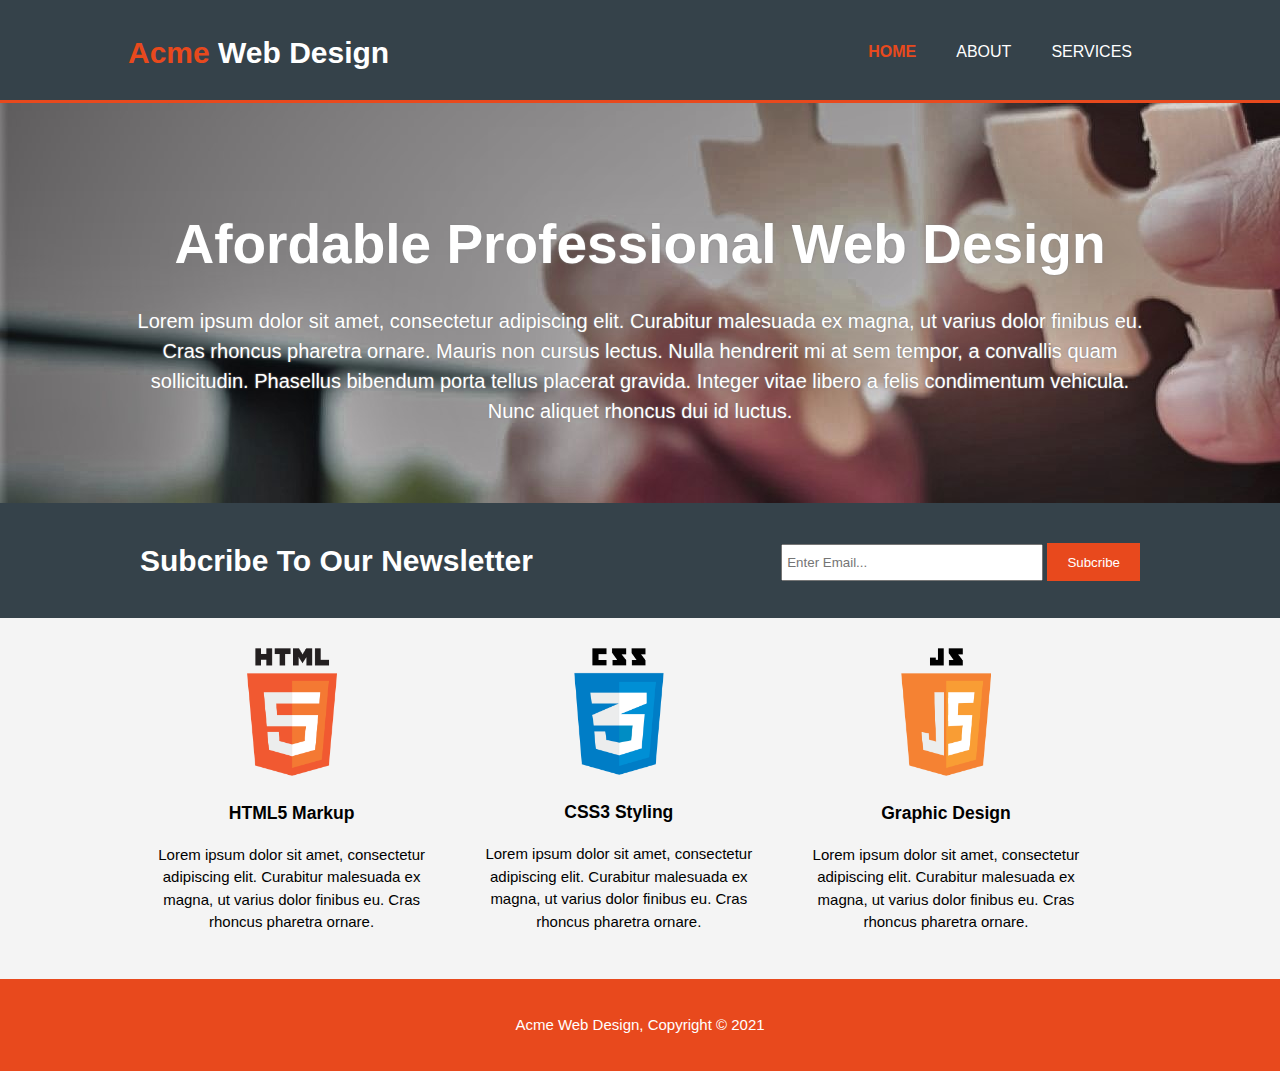
<file: index.html>
<!DOCTYPE html>
<html lang="en">

<head>
    <meta charset="UTF-8">
    <meta http-equiv="X-UA-Compatible" content="IE=edge">
    <meta name="viewport" content="width=device-width, initial-scale=1.0">
    <meta name="decription" content="Affordable and professional web design">
    <meta name="keywords" content="web design, affordable web design, professional web design">
    <meta name="author" content="Kelvin Ngo Phuong">
    <title>Acme Web Design | Welcome</title>
    <link rel="stylesheet" href="/css/style.css">
</head>

<body>
    <header>
        <div class="container">
            <div id="branding">
                <h1><span class="highlight">Acme</span> Web Design</h1>
            </div>
            <nav>
                <ul>
                    <li class="current">
                        <a href="index.html">Home</a>
                    </li>
                    <li>
                        <a href="about.html">About</a>
                    </li>
                    <li>
                        <a href="services.html">Services</a>
                    </li>
                </ul>
            </nav>
        </div>
    </header>
    <section id="showcase">
        <div class="container">
            <h1>Afordable Professional Web Design</h1>
            <p>Lorem ipsum dolor sit amet, consectetur adipiscing elit. Curabitur malesuada ex magna, ut varius dolor finibus eu. Cras rhoncus pharetra ornare. Mauris non cursus lectus. Nulla hendrerit mi at sem tempor, a convallis quam sollicitudin. Phasellus
                bibendum porta tellus placerat gravida. Integer vitae libero a felis condimentum vehicula. Nunc aliquet rhoncus dui id luctus.</p>
        </div>
    </section>
    <section id="newsletter">
        <div class="container">
            <h1>Subcribe To Our Newsletter</h1>
            <form action="">
                <input type="email" placeholder="Enter Email...">
                <button type="submit" class="button_1">Subcribe</button>
            </form>
        </div>
    </section>
    <section id="boxes">
        <div class="container">
            <div class="box">
                <img src="/img/logo_html.png" alt="">
                <h3>HTML5 Markup</h3>
                <p>Lorem ipsum dolor sit amet, consectetur adipiscing elit. Curabitur malesuada ex magna, ut varius dolor finibus eu. Cras rhoncus pharetra ornare.</p>
            </div>
            <div class="box">
                <img src="/img/logo_css.png" alt="">
                <h3>CSS3 Styling</h3>
                <p>Lorem ipsum dolor sit amet, consectetur adipiscing elit. Curabitur malesuada ex magna, ut varius dolor finibus eu. Cras rhoncus pharetra ornare.</p>
            </div>
            <div class="box">
                <img src="/img/logo_js.png" alt="">
                <h3>Graphic Design</h3>
                <p>Lorem ipsum dolor sit amet, consectetur adipiscing elit. Curabitur malesuada ex magna, ut varius dolor finibus eu. Cras rhoncus pharetra ornare.</p>
            </div>
        </div>
    </section>
    <footer>
        <p>Acme Web Design, Copyright &copy; 2021</p>
    </footer>
</body>

</html>
</file>
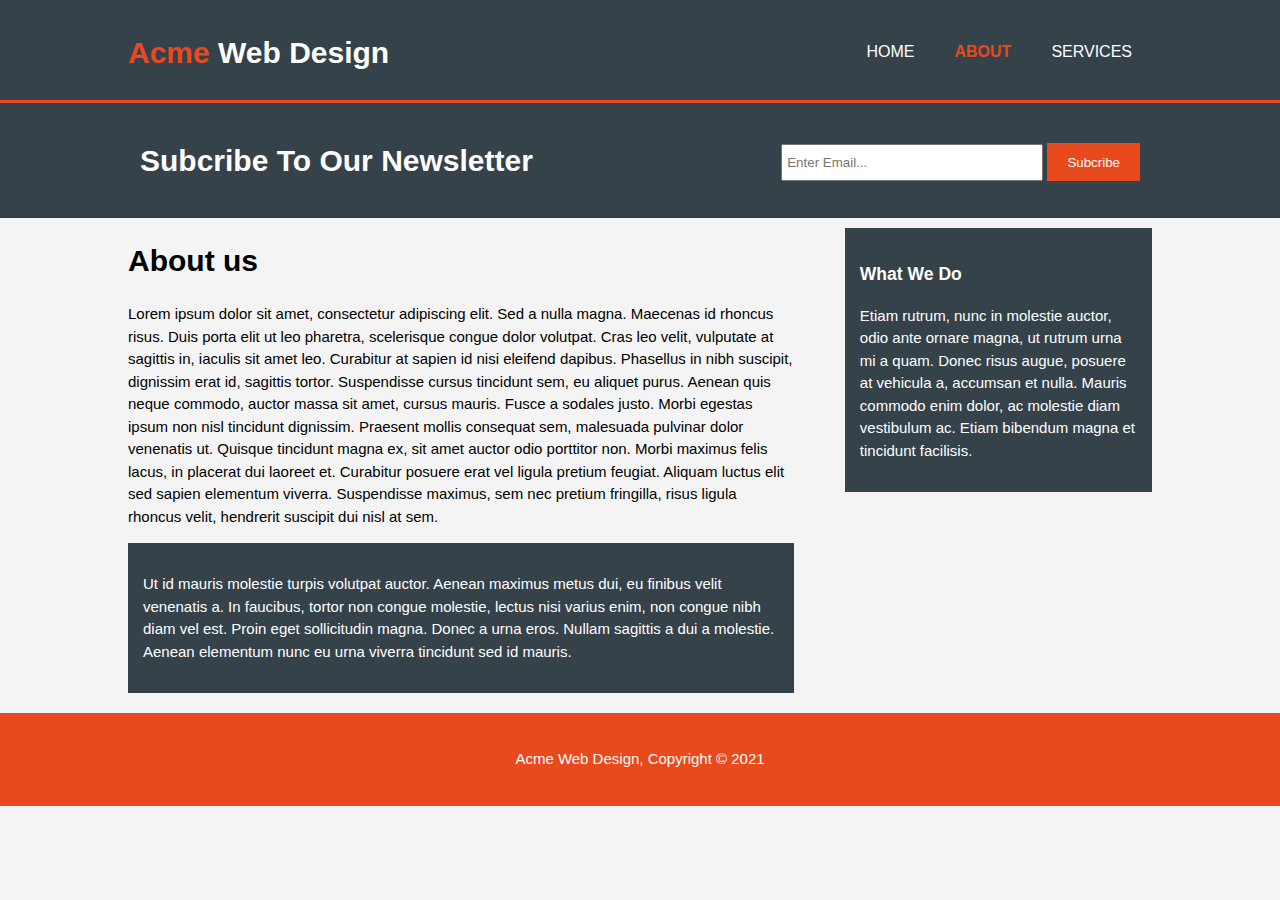
<file: about.html>
<!DOCTYPE html>
<html lang="en">

<head>
    <meta charset="UTF-8">
    <meta http-equiv="X-UA-Compatible" content="IE=edge">
    <meta name="viewport" content="width=device-width, initial-scale=1.0">
    <meta name="decription" content="Affordable and professional web design">
    <meta name="keywords" content="web design, affordable web design, professional web design">
    <meta name="author" content="Kelvin Ngo Phuong">
    <title>Acme Web Design | About</title>
    <link rel="stylesheet" href="/css/style.css">
</head>

<body>
    <header>
        <div class="container">
            <div id="branding">
                <h1><span class="highlight">Acme</span> Web Design</h1>
            </div>
            <nav>
                <ul>
                    <li>
                        <a href="index.html">Home</a>
                    </li>
                    <li class="current">
                        <a href="about.html">About</a>
                    </li>
                    <li>
                        <a href="services.html">Services</a>
                    </li>
                </ul>
            </nav>
        </div>
    </header>
    <section id="newsletter">
        <div class="container">
            <h1>Subcribe To Our Newsletter</h1>
            <form action="">
                <input type="email" placeholder="Enter Email...">
                <button type="submit" class="button_1">Subcribe</button>
            </form>
        </div>
    </section>
    <section id="main">
        <div class="container">
            <article id="main-col">
                <h1 class="page-title">About us</h1>
                <p>Lorem ipsum dolor sit amet, consectetur adipiscing elit. Sed a nulla magna. Maecenas id rhoncus risus. Duis porta elit ut leo pharetra, scelerisque congue dolor volutpat. Cras leo velit, vulputate at sagittis in, iaculis sit amet leo.
                    Curabitur at sapien id nisi eleifend dapibus. Phasellus in nibh suscipit, dignissim erat id, sagittis tortor. Suspendisse cursus tincidunt sem, eu aliquet purus. Aenean quis neque commodo, auctor massa sit amet, cursus mauris. Fusce
                    a sodales justo. Morbi egestas ipsum non nisl tincidunt dignissim. Praesent mollis consequat sem, malesuada pulvinar dolor venenatis ut. Quisque tincidunt magna ex, sit amet auctor odio porttitor non. Morbi maximus felis lacus, in
                    placerat dui laoreet et. Curabitur posuere erat vel ligula pretium feugiat. Aliquam luctus elit sed sapien elementum viverra. Suspendisse maximus, sem nec pretium fringilla, risus ligula rhoncus velit, hendrerit suscipit dui nisl at
                    sem.
                </p>
                <div class="dark">
                    <p>Ut id mauris molestie turpis volutpat auctor. Aenean maximus metus dui, eu finibus velit venenatis a. In faucibus, tortor non congue molestie, lectus nisi varius enim, non congue nibh diam vel est. Proin eget sollicitudin magna. Donec
                        a urna eros. Nullam sagittis a dui a molestie. Aenean elementum nunc eu urna viverra tincidunt sed id mauris.</p>
                </div>
            </article>
            <aside id="sidebar">
                <div class="dark">
                    <h3>What We Do</h3>
                    <p>Etiam rutrum, nunc in molestie auctor, odio ante ornare magna, ut rutrum urna mi a quam. Donec risus augue, posuere at vehicula a, accumsan et nulla. Mauris commodo enim dolor, ac molestie diam vestibulum ac. Etiam bibendum magna et
                        tincidunt facilisis.</p>
                </div>
            </aside>
        </div>
    </section>
    <footer>
        <p>Acme Web Design, Copyright &copy; 2021</p>
    </footer>
</body>

</html>
</file>
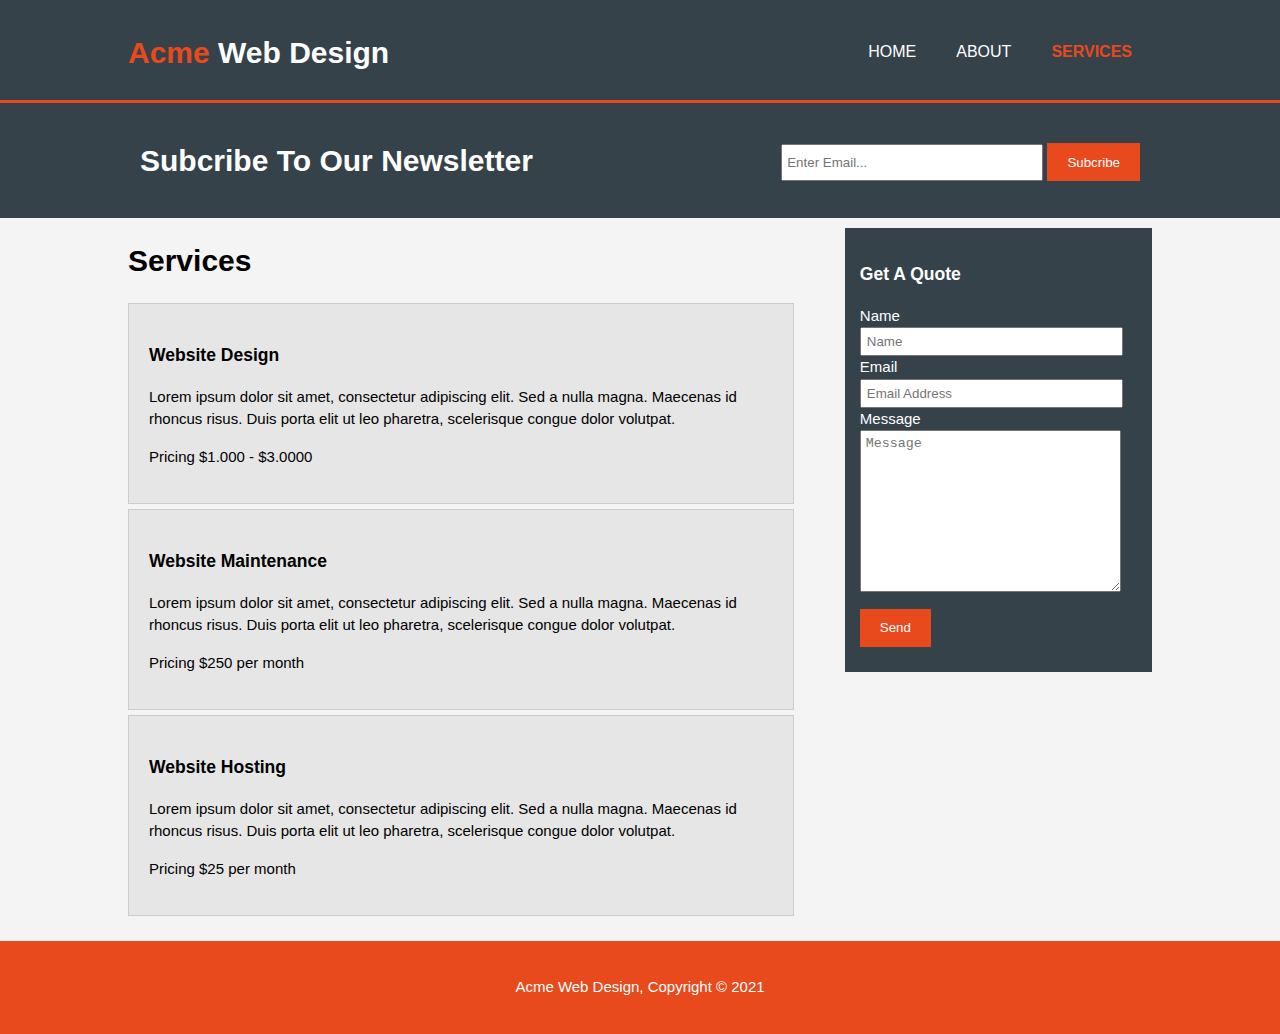
<file: services.html>
<!DOCTYPE html>
<html lang="en">

<head>
    <meta charset="UTF-8">
    <meta http-equiv="X-UA-Compatible" content="IE=edge">
    <meta name="viewport" content="width=device-width, initial-scale=1.0">
    <meta name="decription" content="Affordable and professional web design">
    <meta name="keywords" content="web design, affordable web design, professional web design">
    <meta name="author" content="Kelvin Ngo Phuong">
    <title>Acme Web Design | Services</title>
    <link rel="stylesheet" href="/css/style.css">
</head>

<body>
    <header>
        <div class="container">
            <div id="branding">
                <h1><span class="highlight">Acme</span> Web Design</h1>
            </div>
            <nav>
                <ul>
                    <li>
                        <a href="index.html">Home</a>
                    </li>
                    <li>
                        <a href="about.html">About</a>
                    </li>
                    <li class="current">
                        <a href="services.html">Services</a>
                    </li>
                </ul>
            </nav>
        </div>
    </header>
    <section id="newsletter">
        <div class="container">
            <h1>Subcribe To Our Newsletter</h1>
            <form action="">
                <input type="email" placeholder="Enter Email...">
                <button type="submit" class="button_1">Subcribe</button>
            </form>
        </div>
    </section>
    <section id="main">
        <div class="container">
            <article id="main-col">
                <h1 class="page-title">Services</h1>
                <div id="services">
                    <div>
                        <h3>Website Design</h3>
                        <p>Lorem ipsum dolor sit amet, consectetur adipiscing elit. Sed a nulla magna. Maecenas id rhoncus risus. Duis porta elit ut leo pharetra, scelerisque congue dolor volutpat.</p>
                        <p>Pricing $1.000 - $3.0000</p>
                    </div>
                    <div>
                        <h3>Website Maintenance</h3>
                        <p>Lorem ipsum dolor sit amet, consectetur adipiscing elit. Sed a nulla magna. Maecenas id rhoncus risus. Duis porta elit ut leo pharetra, scelerisque congue dolor volutpat.</p>
                        <p>Pricing $250 per month</p>
                    </div>
                    <div>
                        <h3>Website Hosting</h3>
                        <p>Lorem ipsum dolor sit amet, consectetur adipiscing elit. Sed a nulla magna. Maecenas id rhoncus risus. Duis porta elit ut leo pharetra, scelerisque congue dolor volutpat.</p>
                        <p>Pricing $25 per month</p>
                    </div>
                </div>
            </article>
            <aside id="sidebar">
                <div class="dark">
                    <h3>Get A Quote</h3>
                    <form action="" class="quote">
                        <div>
                            <label for="">Name</label><br>
                            <input type="text" placeholder="Name">
                        </div>
                        <div>
                            <label for="">Email</label><br>
                            <input type="email" placeholder="Email Address">
                        </div>
                        <div>
                            <label for="">Message</label><br>
                            <textarea name="" id="" cols="30" rows="10" placeholder="Message"></textarea>
                        </div>
                        <button class="button_1" type="submit">Send</button>
                    </form>
                </div>
            </aside>
        </div>
    </section>
    <footer>
        <p>Acme Web Design, Copyright &copy; 2021</p>
    </footer>
</body>

</html>
</file>
<file: css/style.css>
body {
    font-family: Arial, Helvetica, sans-serif;
    font-size: 15px;
    line-height: 1.5;
    /* font: 15px/1.5 Arial, Helvetica, sans-serif; */
    padding: 0;
    margin: 0;
    background-color: #f4f4f4;
}


/* Global */

.container {
    width: 80%;
    margin: auto;
    overflow: hidden;
}

.button_1 {
    height: 38px;
    background: #e8491d;
    border: 0;
    padding-left: 20px;
    padding-right: 20px;
    color: white;
    margin-top: 10px;
    margin-bottom: 10px;
}

.dark {
    padding: 15px;
    background: #35424a;
    color: white;
}


/* Header */

header {
    background: #35424a;
    color: white;
    padding-top: 30px;
    min-height: 70px;
    border-bottom: #e8491d 3px solid;
}

header a {
    color: white;
    text-decoration: none;
    text-transform: uppercase;
    font-size: 16px;
}

header ul {
    margin: 0;
    padding: 0;
}

header li {
    float: left;
    display: inline;
    padding: 0 20px 0 20px;
}

header #branding {
    float: left;
}

header #branding h1 {
    margin: 0;
}

header nav {
    float: right;
    margin-top: 10px;
}

header .highlight,
header .current a {
    color: #e8491d;
    font-weight: bold;
}

header a:hover {
    color: #cccccc;
    font-weight: bold;
}


/* Showcase */

#showcase {
    min-height: 400px;
    background: url('../img/showcase.jpg') no-repeat 0 -400px;
    text-align: center;
    color: white;
    text-shadow: 0 0 2px #848484;
}

#showcase h1 {
    margin-top: 100px;
    font-size: 55px;
    margin-bottom: 10px;
}

#showcase p {
    font-size: 20px;
}


/* #Newsletter */

#newsletter {
    padding: 15px;
    color: white;
    background: #35424a;
}

#newsletter h1 {
    float: left;
}

#newsletter form {
    float: right;
    margin-top: 15px;
}

#newsletter input[type="email"] {
    padding: 4px;
    height: 25px;
    width: 250px;
}


/* Box */

#boxes {
    margin-top: 20px;
}

#boxes .box {
    float: left;
    text-align: center;
    width: 30%;
    padding: 10px;
}

#boxes .box img {
    width: 90px;
}


/* Sidebar */

aside#sidebar {
    float: right;
    width: 30%;
    margin-top: 10px;
}

aside#sidebar .quote input,
aside#sidebar .quote textarea {
    width: 90%;
    padding: 5px;
}


/* Artcle */

article#main-col {
    float: left;
    width: 65%;
}


/* Services */

div#services div {
    list-style: none;
    padding: 20px;
    border: #cccccc solid 1px;
    margin-bottom: 5px;
    margin-left: 0px;
    background: #e6e6e6;
}

footer {
    padding: 20px;
    margin-top: 20px;
    color: white;
    background-color: #e8491d;
    text-align: center;
}


/* Media Queries */

@media(max-width: 768px) {
    header #branding,
    header nav,
    header nav li,
    #newsletter h1,
    #newsletter form,
    #boxes .box,
    article#main-col,
    aside#sidebar {
        float: none;
        text-align: center;
        width: 100%;
    }
    ul#service li {
        float: none;
        text-align: center;
        width: 100%;
    }
    header {
        padding-bottom: 20px;
    }
    #showcase h1 {
        margin-top: 40px;
    }
    #newsletter button,
    .quote button {
        display: block;
        width: 100%;
    }
    #newsletter form input[type="email"],
    .quote input,
    .quote textarea {
        width: 100%;
        margin-bottom: 5px;
    }
}
</file>
